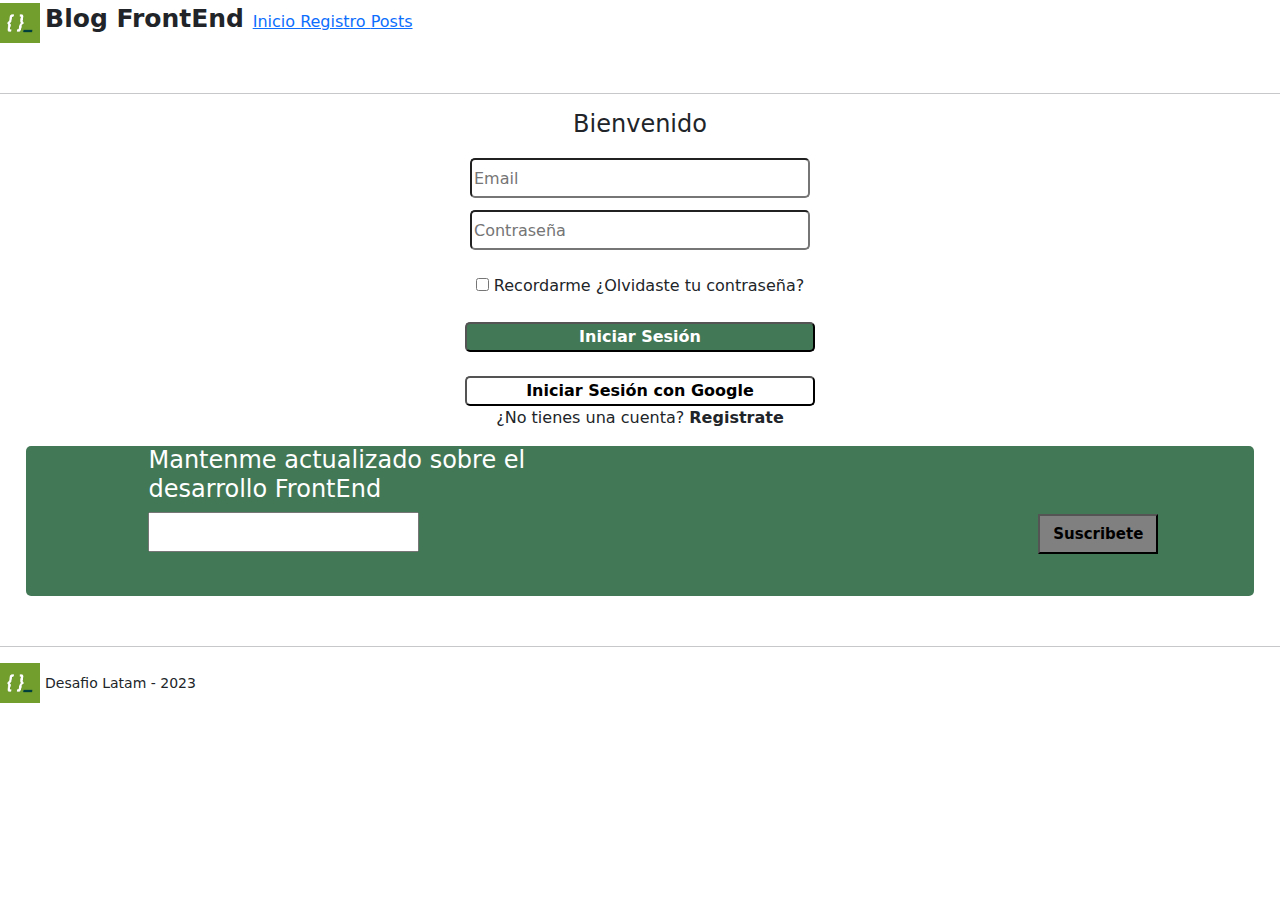
<file: index.html>
<!DOCTYPE html>
<html lang="en">
<head>
    <meta charset="UTF-8">
    <meta name="viewport" content="width=device-width, initial-scale=1.0">
    <link href="https://cdn.jsdelivr.net/npm/bootstrap@5.3.3/dist/css/bootstrap.min.css" rel="stylesheet" integrity="sha384-QWTKZyjpPEjISv5WaRU9OFeRpok6YctnYmDr5pNlyT2bRjXh0JMhjY6hW+ALEwIH" crossorigin="anonymous">
    <link rel="stylesheet" href="assets/css/styles.css">
    <title>Ejemplo</title>
</head>
<body>

    <header>
        <img class="logo" src="assets/img/logos/adl.png">
        <p class="tituloPrincipal"> Blog FrontEnd </p>
        <a href="index.html"> Inicio </a>
        <a href="registro.html"> Registro </a>
        <a href="post.html"> Posts </a> 
    </header>

    <div>
        <hr class="lineaAcoplado">
    </div>

    <main class="FormularioCentrado">
        <h2 class="tituloFormulario"> Bienvenido </h2>
        <div>
            <input class="inputsFormulario" placeholder="Email">
            <input class="inputsFormulario" placeholder="Contraseña">
        </div>
        <br>
        <div>
            <input type="checkbox">
            <label>Recordarme</label>
            <label>¿Olvidaste tu contraseña?</label>
        </div>
        <br>
        <div>
            <button class="boton boton1"> Iniciar Sesión </button>
        </div>
        <br>
        <div>
            <button class="boton boton2"> Iniciar Sesión con Google </button>
        </div>
        <p>¿No tienes una cuenta? <strong>Registrate</strong></p>
    </main>

    <div class="componenteSubscripcion">
        <h2 class="textoSubscripcion"> Mantenme actualizado sobre el <br> desarrollo FrontEnd</h2>
        <input class="inputSubscripcion">
        <button class="botonSubscripcion"> Suscribete</button>
    </div>

    <div>
        <hr class="lineaAcoplado">
    </div>

    <footer>
        <img class="logo" src="assets/img/logos/adl.png">
        <p class="comentarioPieDePagina"> Desafio Latam - 2023 </p>
    </footer>

</body>
</html>
</file>
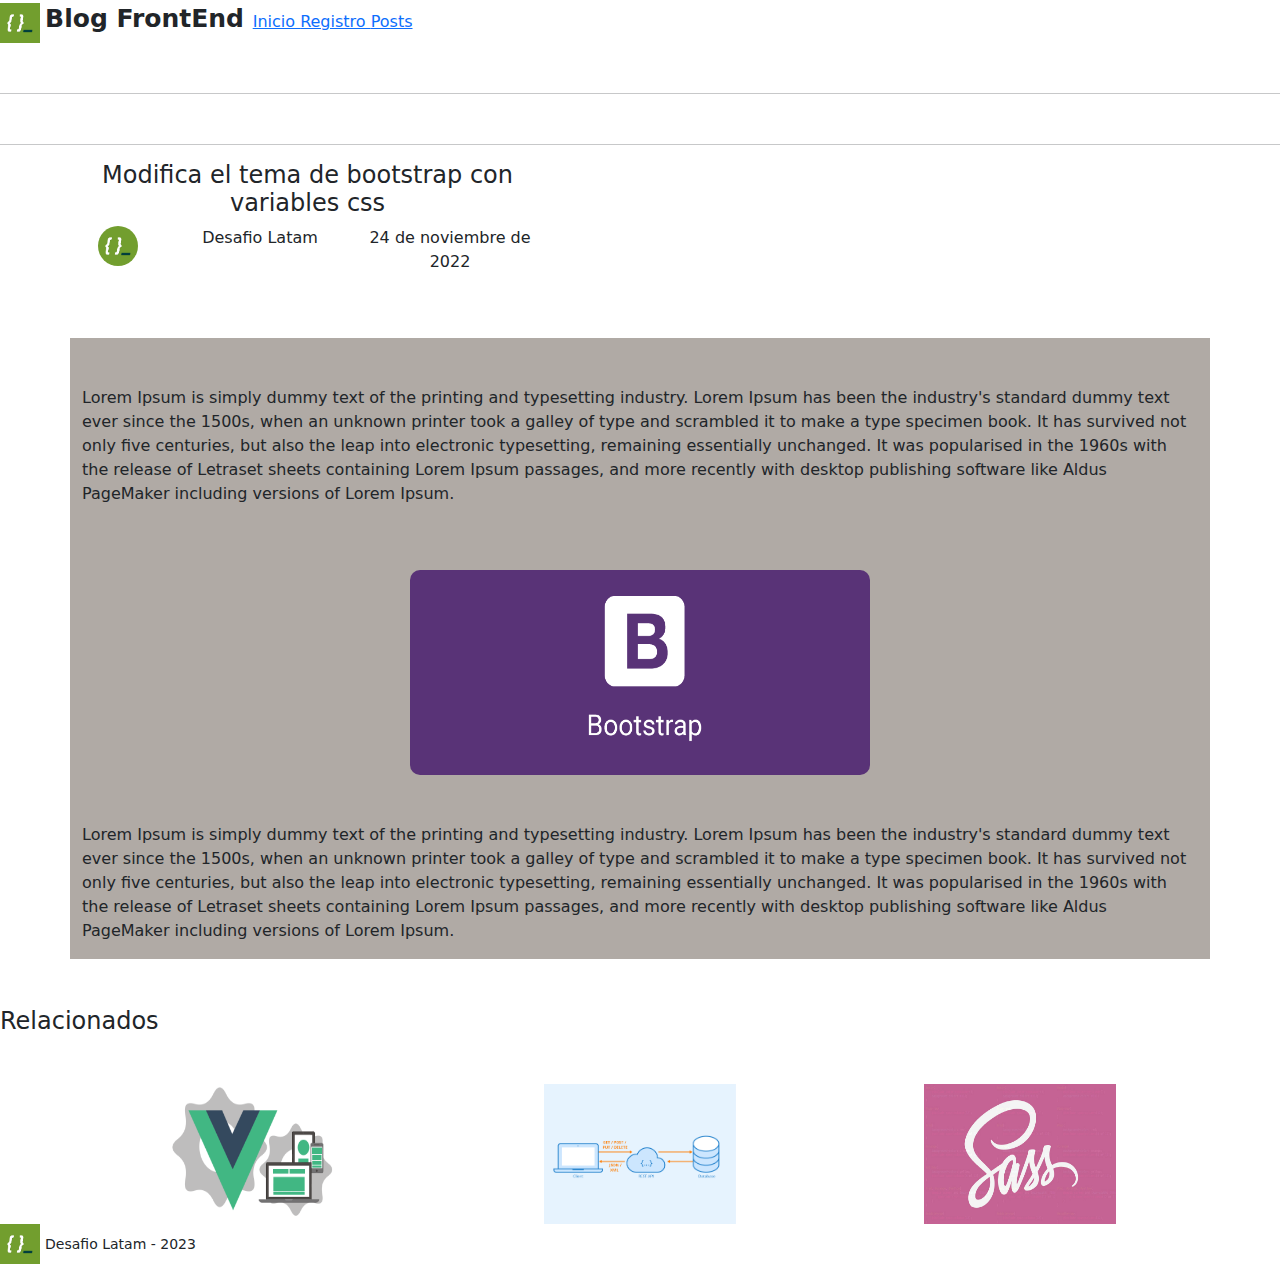
<file: post.html>
<!DOCTYPE html>
<html lang="en">
<head>
    <meta charset="UTF-8">
    <meta name="viewport" content="width=device-width, initial-scale=1.0">
    <link href="https://cdn.jsdelivr.net/npm/bootstrap@5.3.3/dist/css/bootstrap.min.css" rel="stylesheet" integrity="sha384-QWTKZyjpPEjISv5WaRU9OFeRpok6YctnYmDr5pNlyT2bRjXh0JMhjY6hW+ALEwIH" crossorigin="anonymous">
    <link rel="stylesheet" href="assets/css/styles.css">
    <title>Ejemplo</title>
</head>
<body>

    <header>
        <img class="logo" src="assets/img/logos/adl.png">
        <p class="tituloPrincipal"> Blog FrontEnd </p>
        <a href="index.html"> Inicio </a>
        <a href="registro.html"> Registro </a>
        <a href="post.html"> Posts </a> 
    </header>

    <div>
        <hr class="lineaAcoplado">
    </div>

    <!-- Realizar con boostrap -->

    <div>
        <hr class="lineaAcoplado">
    </div>

    <div class="container text-center">
        <div class="row">
          <div class="col-5">
            <h4>Modifica el tema de bootstrap con variables css</h4>
          </div>
        </div>
     </div>

     
    <div class="container text-center">
        <div class="row">
          <div class="col-1">
            <img class="logo logoAspecto" src="assets/img/logos/adl.png"> 
          </div>
          <div class="col-2">
            <p> Desafio Latam </p>
          </div>
          <div class="col-2">
            <p> 24 de noviembre de 2022 </p>
          </div>
        </div>
     </div>


       
    <div class="container text-center sombreado mt-5">
        <div class="row">
          <div class="col-12 mt-5">
            <p class="parrafo">Lorem Ipsum is simply dummy text of the printing and typesetting industry. Lorem Ipsum has been the industry's standard dummy text ever since the 1500s, when an unknown printer took a galley of type and scrambled it to make a type specimen book. It has survived not only five centuries, but also the leap into electronic typesetting, remaining essentially unchanged. It was popularised in the 1960s with the release of Letraset sheets containing Lorem Ipsum passages, and more recently with desktop publishing software like Aldus PageMaker including versions of Lorem Ipsum.</p>
          </div>
          <div class="col-12 mt-5">
             <img class="imgBootstrap" src="assets/img/posts/bootstrap.png">
          </div>
          <div class="col-12 mt-5">
            <p class="parrafo">Lorem Ipsum is simply dummy text of the printing and typesetting industry. Lorem Ipsum has been the industry's standard dummy text ever since the 1500s, when an unknown printer took a galley of type and scrambled it to make a type specimen book. It has survived not only five centuries, but also the leap into electronic typesetting, remaining essentially unchanged. It was popularised in the 1960s with the release of Letraset sheets containing Lorem Ipsum passages, and more recently with desktop publishing software like Aldus PageMaker including versions of Lorem Ipsum.</p>
          </div>
        </div>
     </div>

     <h4 class="mt-5"> Relacionados </h4>
     <div class="container text-center mt-5">
        <div class="row">
          <div class="col-4">
            <img class="imagenFin" src="assets/img/posts/vue-components.png">
          </div>
          <div class="col-4">
            <img class="imagenFin" src="assets/img/posts/api-js.png">
          </div>
          <div class="col-4">
            <img class="imagenFin" src="assets/img/posts/sass.jpg">
          </div>
        </div>
     </div>
     
    

    <footer>
        <img class="logo" src="assets/img/logos/adl.png">
        <p class="comentarioPieDePagina"> Desafio Latam - 2023 </p>
    </footer>

    <script src="https://cdn.jsdelivr.net/npm/bootstrap@5.3.3/dist/js/bootstrap.bundle.min.js" integrity="sha384-YvpcrYf0tY3lHB60NNkmXc5s9fDVZLESaAA55NDzOxhy9GkcIdslK1eN7N6jIeHz" crossorigin="anonymous"></script>
</body>
</html>
</file>
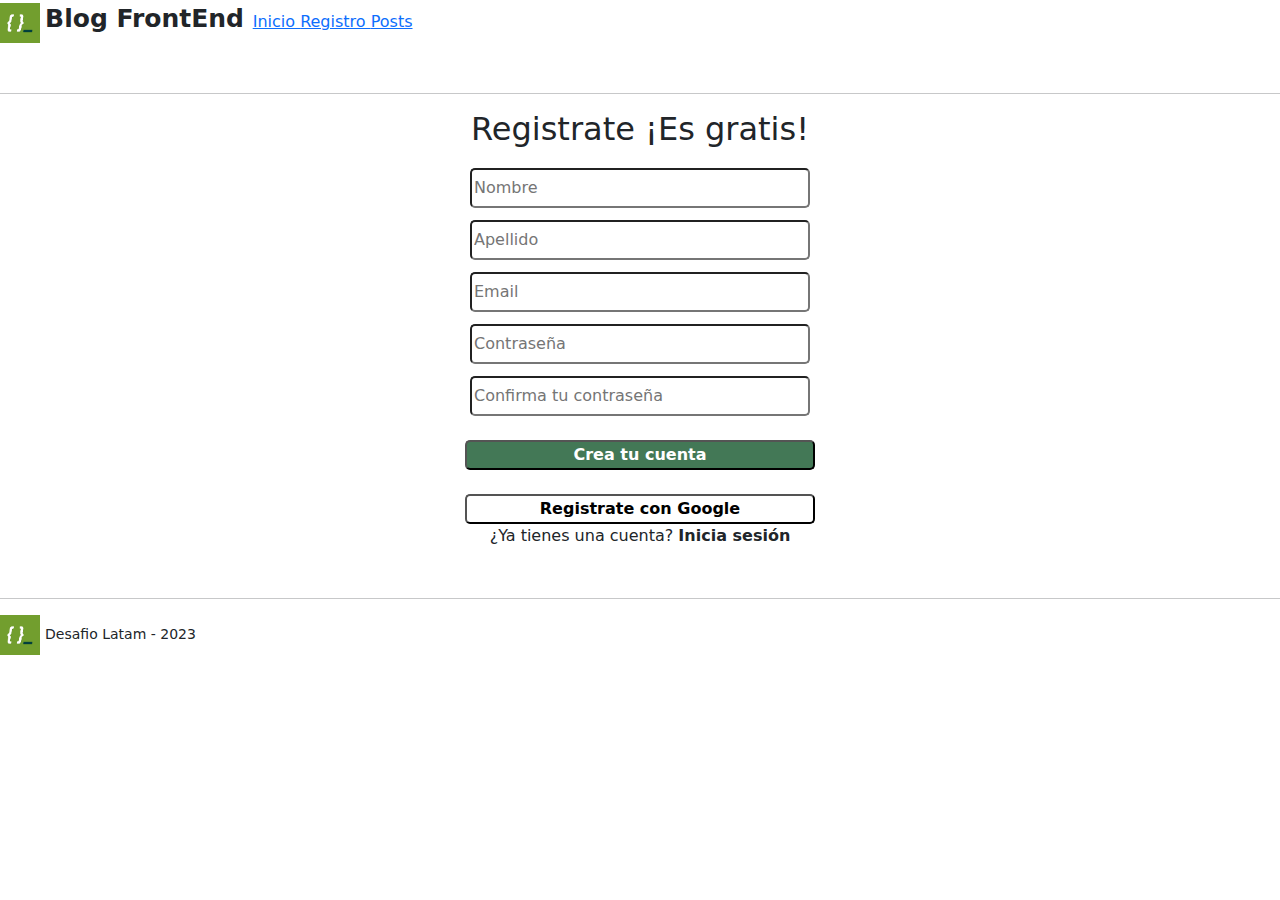
<file: registro.html>
<!DOCTYPE html>
<html lang="en">
<head>
    <meta charset="UTF-8">
    <meta name="viewport" content="width=device-width, initial-scale=1.0">
    <link href="https://cdn.jsdelivr.net/npm/bootstrap@5.3.3/dist/css/bootstrap.min.css" rel="stylesheet" integrity="sha384-QWTKZyjpPEjISv5WaRU9OFeRpok6YctnYmDr5pNlyT2bRjXh0JMhjY6hW+ALEwIH" crossorigin="anonymous">
    <link rel="stylesheet" href="assets/css/styles.css">
    <title>Ejemplo</title>
</head>
<body>

    <header>
        <img class="logo" src="assets/img/logos/adl.png">
        <p class="tituloPrincipal"> Blog FrontEnd </p>
        <a href="index.html"> Inicio </a>
        <a href="registro.html"> Registro </a>
        <a href="post.html"> Posts </a> 
    </header>

    <div>
        <hr class="lineaAcoplado">
    </div>

    <form class="FormularioCentrado">
        <h2> Registrate ¡Es gratis!</h2>
        <input class="inputsFormulario" placeholder="Nombre">
        <input class="inputsFormulario" placeholder="Apellido">
        <input class="inputsFormulario" placeholder="Email">
        <input class="inputsFormulario" placeholder="Contraseña">
        <input class="inputsFormulario" placeholder="Confirma tu contraseña">
        <br>
        <br>
        <div>
            <button class="boton boton1"> Crea tu cuenta </button>
        </div>
        <br>
        <div>
            <button class="boton boton2"> Registrate con Google </button>
        </div>
        <p>¿Ya tienes una cuenta? <strong>Inicia sesión</strong></p>
    </form>

    <div>
        <hr class="lineaAcoplado">
    </div>

    <footer>
        <img class="logo" src="assets/img/logos/adl.png">
        <p class="comentarioPieDePagina"> Desafio Latam - 2023 </p>
    </footer>

</body>
</html>
</file>
<file: assets/css/styles.css>
/* abstracts */
/* base */
/* components */
.boton {
  border-radius: 5px;
  width: 350px;
  height: 30px;
  font-size: 16px;
  font-weight: 800;
}

.inputsFormulario {
  height: 40px;
  border-radius: 5px;
  width: 100%;
  max-width: 340px;
  margin-top: 12px;
}

.componenteSubscripcion {
  background-color: #437856;
  width: 96%;
  height: 150px;
  margin-left: 2%;
  margin-right: 2%;
  border-radius: 5px;
}

.textoSubscripcion {
  color: white;
  text-align: left;
  font-size: 24px;
  margin-left: 10%;
}

.inputSubscripcion {
  width: 22%;
  height: 40px;
  margin-left: 10%;
  font-size: 20px;
}

.botonSubscripcion {
  color: black;
  background-color: gray;
  height: 40px;
  width: 120px;
  margin-left: 50%;
  font-size: 15px;
  font-weight: 800;
}

/* layout */
.FormularioCentrado {
  text-align: center;
  margin: 0 auto;
  width: 500px;
}

/* pages */
/* themes */
.boton1 {
  background-color: #437856;
  color: white;
}

.boton2 {
  background-color: white;
  color: black;
}

.sombreado {
  background-color: #b0aaa5;
}

.logo {
  width: 40px;
  height: 40px;
}

.lineaAcoplado {
  width: 100%;
  margin-top: 50px;
}

.logoAspecto {
  border-radius: 50px;
}

.imgBootstrap {
  width: 36vw;
  height: 16vw;
  border-radius: 10px;
}

.imagenFin {
  width: 15vw;
  height: 11vw;
}

.tituloPrincipal {
  font-size: 25px;
  font-weight: 800;
  display: inline;
}

.tituloFormulario {
  font-size: 24px;
}

.comentarioPieDePagina {
  text-align: right;
  font-size: 14px;
  display: inline;
}

.parrafo {
  text-align: left;
}

/* vendors */

/*# sourceMappingURL=styles.css.map */
</file>
